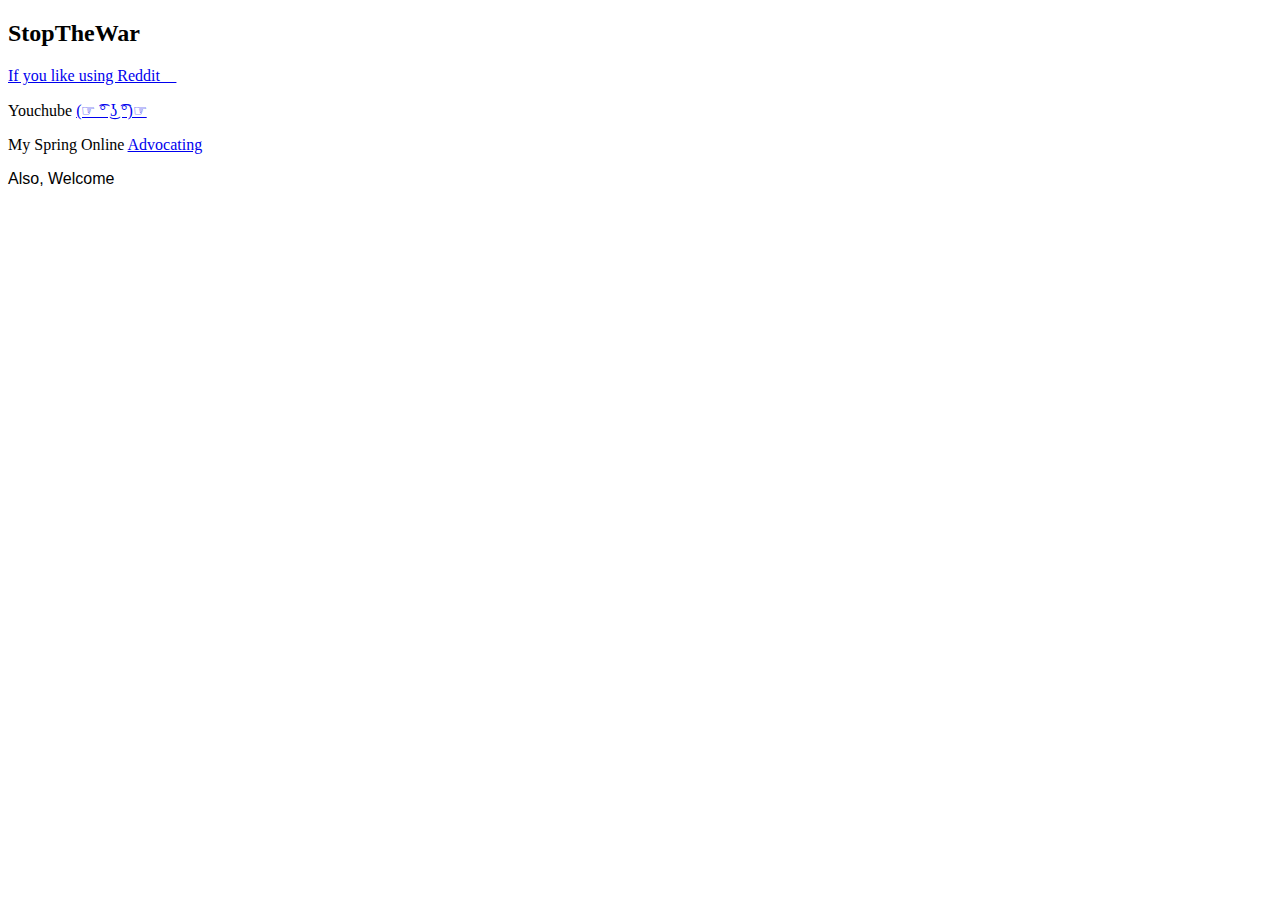
<file: index.html>
<!DOCTYPE html>
<html>
  <head>
    <meta charset="UTF-8">
    <meta http-equiv="X-UA-Compatible" content="IE=edge">
    <meta name="viewport" content="width=device-width, initial-scale=1.0">
    <title>Organization | Welcome</title>
    <link rel="stylesheet" href="style.css">
  </head>
  
  <body style="background-color:white">
    
   <header>
    <h2>StopTheWar</h2>
   </header>   
    
    <div class="header">
    <a href="reddit.html">If you like using Reddit 𓆉</a>
    <p>Youchube <a href="youtube.html">(☞ ͡° ͜ʖ ͡°)☞</a></p>
    <p>My Spring Online <a href="spring.html">Advocating</a></p>
    <p style="font-family:Helvetica">
          Also, Welcome</p>
    </div>
    <footer>
     
    </footer>
  </body>
</html>
</file>
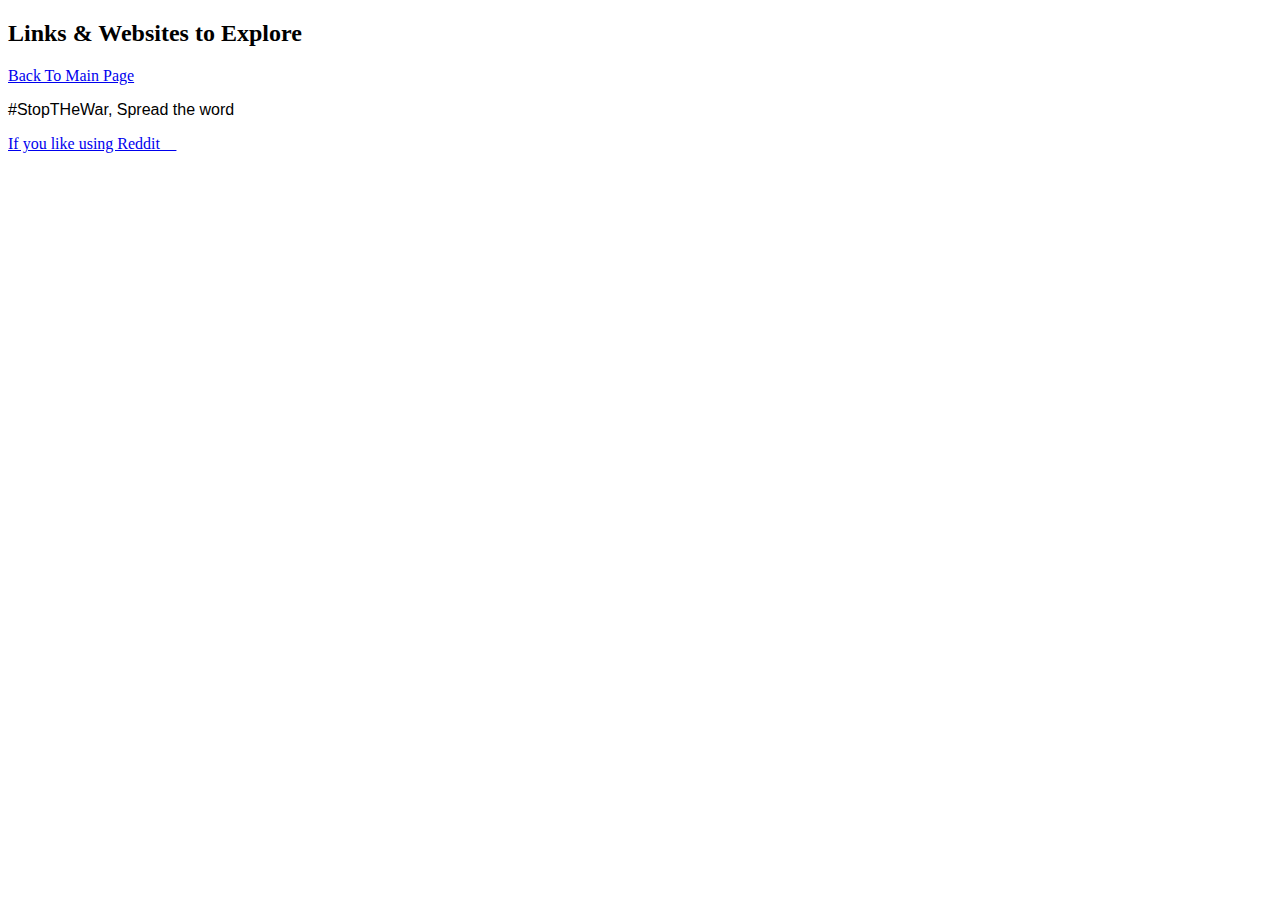
<file: page.html>
<!DOCTYPE html>
<html>
  <head>
    <meta charset="utf-8">
    <meta name="viewport" content="width=device-width">

    <title>Organization | Welcome</title>
    <link rel="stylesheet" href="style.css">
  </head>
  <body style="background-color:white">
    <header>
      <div class="container">
        <div id="branding">
          <h2>Links & Websites to Explore</h2>
        </div>
      </div>
    </header>          
           <a href="index.html">Back To Main Page</a>
          
          
          <p>
<p style="font-family:Helvetica">
          #StopTHeWar, Spread the word</p>
        </div>
  <a href="reddit.html">If you like using Reddit 𓆉</a>
  
    </section>
    <footer>
     
    </footer>
  </body>
</html>
</file>
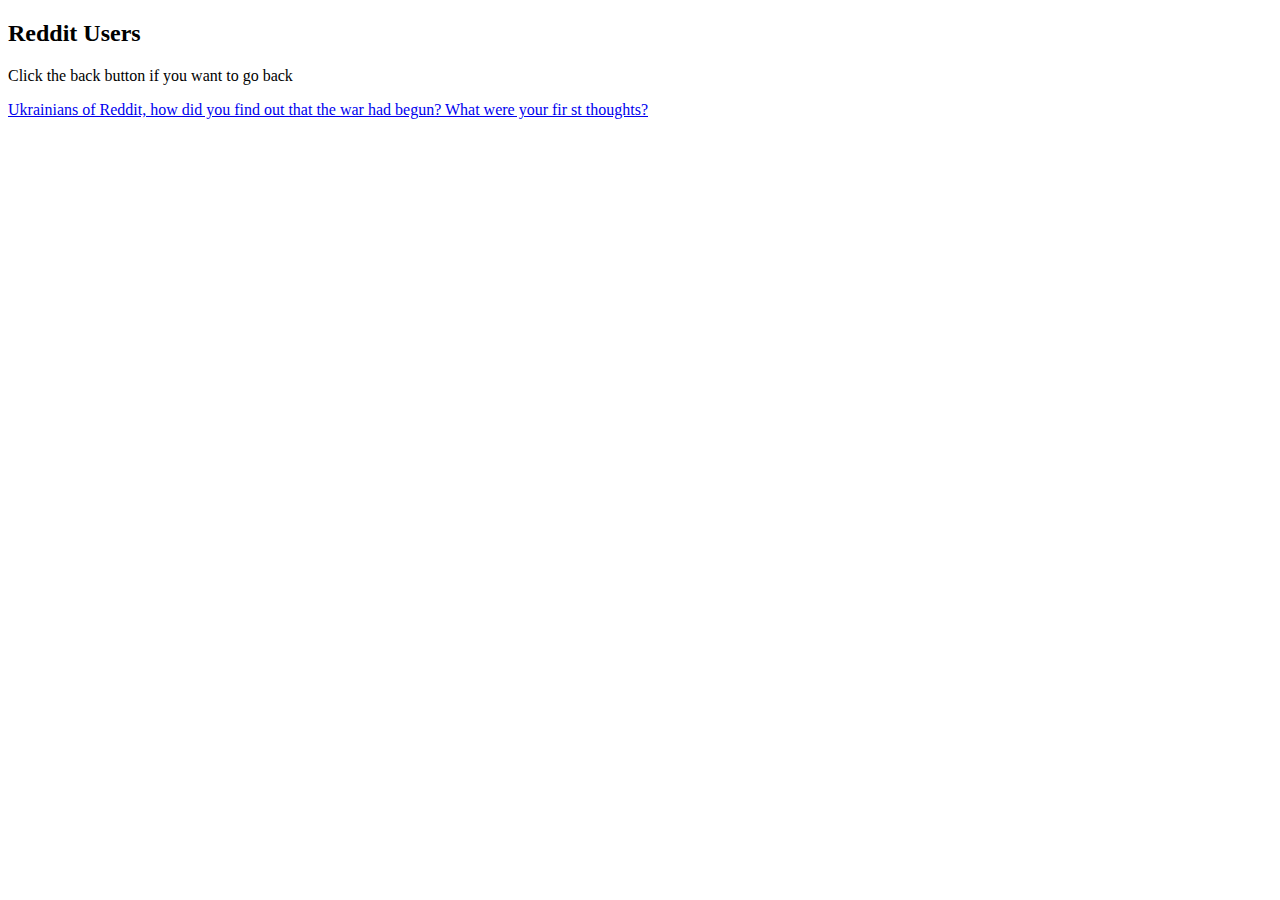
<file: reddit.html>
<!DOCTYPE html>
<html>
  <head>
    <meta charset="utf-8">
    <meta name="viewport" content="width=device-width">

    <title>Organization | Welcome</title>
    <link rel="stylesheet" href="style.css">
  </head>
  <body style="background-color:white">
    <header>
      <div class="container">
        <div id="branding">
          <h2>Reddit Users</h2>
        </div>
      </div>
    </header>          
   <p>Click the back button if you want to go back</p>
   
          
   <a href="https://www.reddit.com/r/AskReddit/comments/u9gfgt/ukrainians_of_reddit_how_did_you_find_out_that/?utm_source=share&utm_medium=web2x&context=3">Ukrainians of Reddit, how did you find out that the war had begun? What were your fir
    st thoughts?</a>       

  
    <footer>
     
    </footer>
  </body>
</html>


<!--  <p>
<p style="font-family:Helvetica">
          Welcome</p> -->
</file>
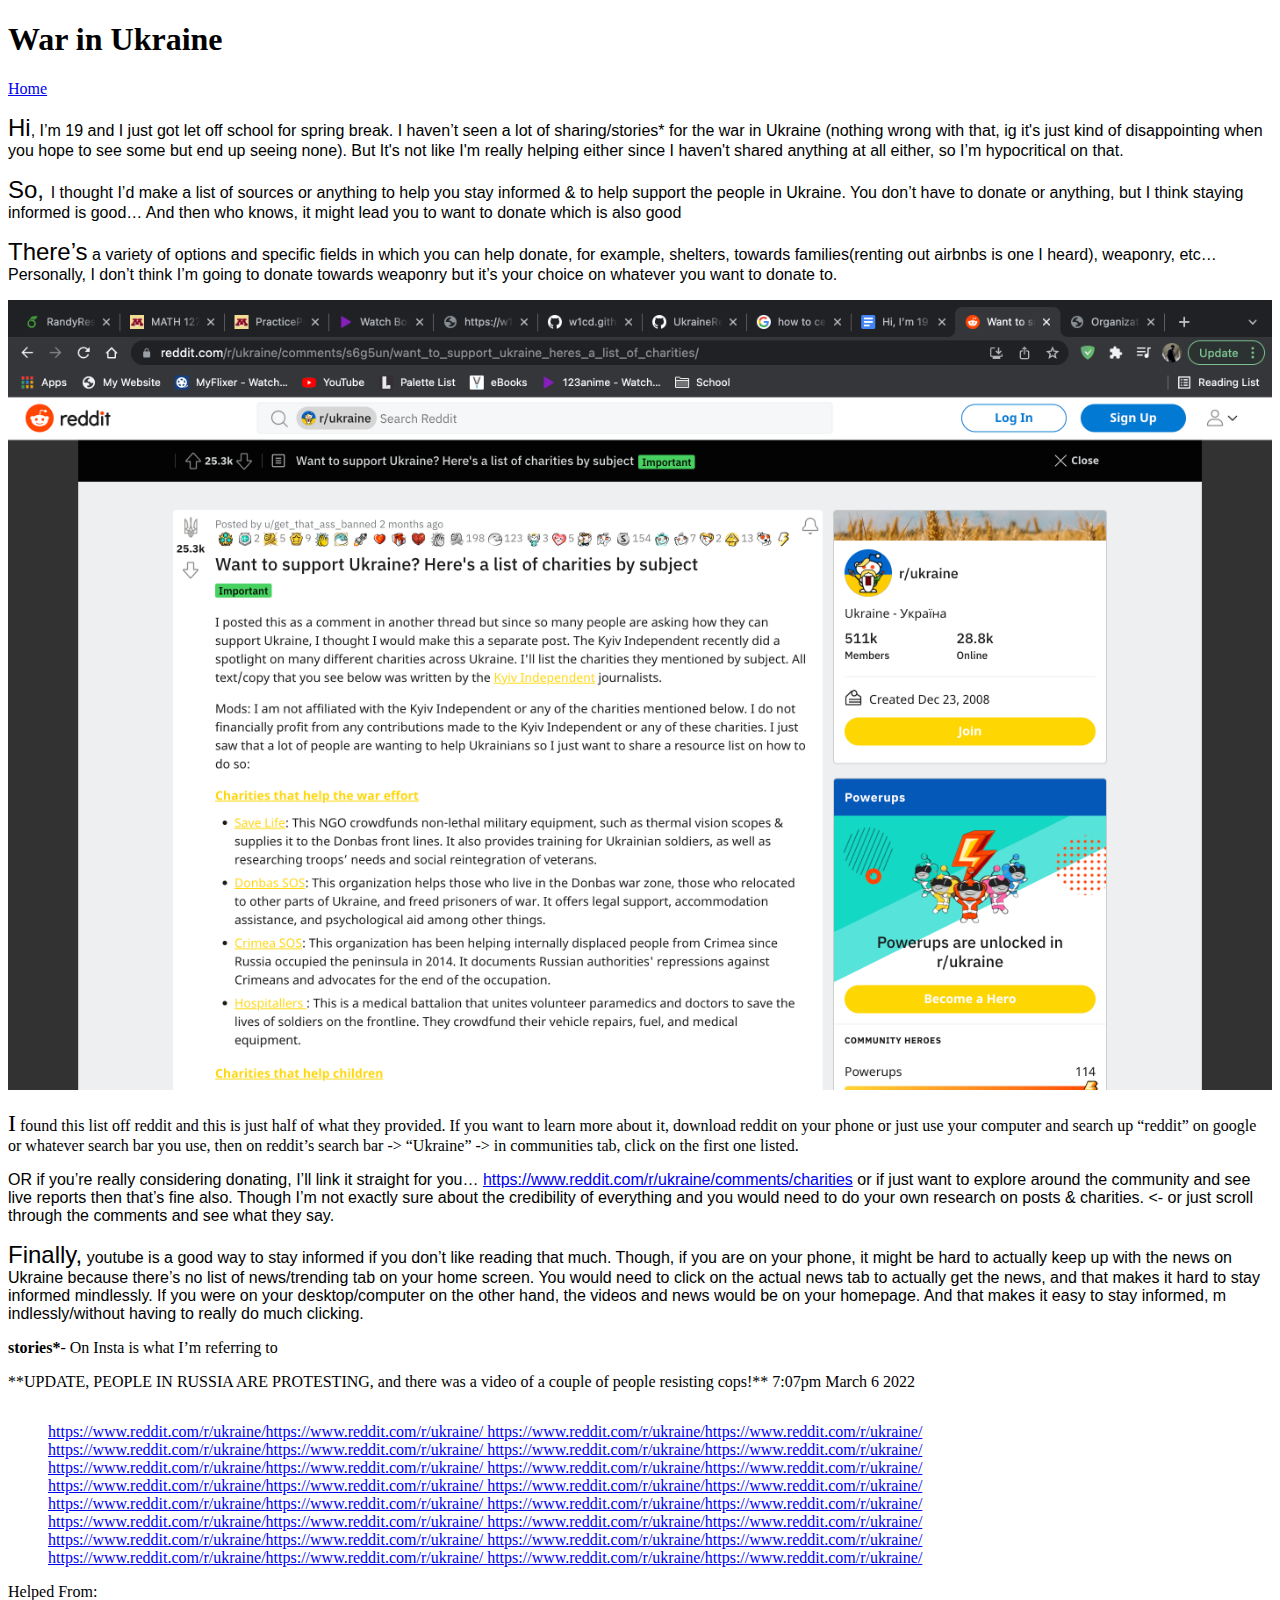
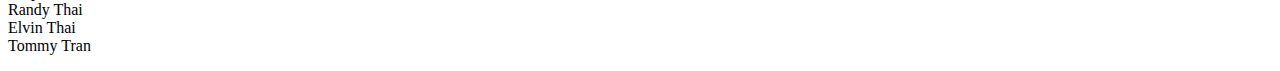
<file: spring.html>
<!DOCTYPE html>
<html>
  <head>
    <meta charset="utf-8">
    <meta name="viewport" content="width=device-width">

    <title>Organization | Welcome</title>
    <link rel="stylesheet" href="style.css">
  </head>
  <body style="background-color:white">
    <header>
      <div class="container">
        <div id="branding">
          <h1><span class="highlight">War</span> in Ukraine</h1>
        </div>
      </div>
    </header>

    <section id="boxes">
      <div class="container">
        <div class="box">
          <!-- <h3>WHY</h3> -->
          
<!--           <p> website testing, sorry </p> -->
            <a href="index.html">Home</a> 
          
          <p>
<p style="font-family:Helvetica">
          <font size="5">Hi</font>, I’m 19 and I just got let off school for spring break.
            I haven’t seen a lot of sharing/stories* for the war in
            Ukraine (nothing wrong with that, ig it's just kind of disappointing when you hope to see 
            some but end up seeing none). But It's not like I'm really helping either since I haven't 
            shared anything at all either, so I’m hypocritical on that. </p>
        </div>
        <div class="box">
          <!-- <h3>SO...</h3> -->
          <p>
          <!-- font size=*30* face=*helvetica Neue*> -->
<p style="font-family:Helvetica">
          <font size="5">So, </font> <!-- </font></p> -->I thought I’d make a list of sources or anything to help you
            stay informed & to help support the people in Ukraine. You don’t
            have to donate or anything, but I think staying informed is
            good… And then who knows, it might lead you to want to donate
            which is also good</p>
        </div>
        <div class="box">
          <!-- <h3>SO WHAT?</h3> -->
          <p>
<p style="font-family:Helvetica">
          <font size="5"> There’s</font> a variety of options and specific fields in which you
            can help donate, for example, shelters,
            towards families(renting out airbnbs is one I heard),
            weaponry, etc… Personally, I don’t think I’m going to donate
            towards weaponry but it’s your choice on whatever you want to
            donate to.</p>
          <img style="width: 100%;" src="charities.png" />
        </div>

        <div class="box">
          <!-- <h3>LIST</h3> -->
          <p>
<font size="5">I</font> found this list off reddit and this is just half of what they
            provided. If you want to learn more about it, download reddit on
            your phone or just use your computer and search up “reddit” on
            google or whatever search bar you use, then on reddit’s search
            bar -> “Ukraine” -> in communities tab, click on the first one
            listed.</p>
        </div>

        <div class="box">
<!--           <h3>?</h3> -->
  <p><p style="font-family:Helvetica">OR if you’re really considering donating, I’ll link it straight
            for you…
           <a href="https://www.reddit.com/r/ukraine/comments/s6g5un/want_to_support_ukraine_heres_a_list_of_charities/">
            https://www.reddit.com/r/ukraine/comments/charities</a>
            or if just want to explore around the community and see live
            reports then that’s fine also. Though I’m not exactly sure about
            the credibility of everything and you would need to do your own
            research on posts & charities. <- or just scroll through the
            comments and see what they say.
          </p>
        </div>

        <div class="box">
<!--           <h3>?</h3> -->
          <p>
  <p style="font-family:Helvetica">
            <font size="5">Finally,</font> youtube is a good way to stay informed if you don’t like
            reading that much. Though, if you are on your phone, it might be
            hard to actually keep up with the news on Ukraine because there’s
            no list of news/trending tab on your home screen. You would need
            to click on the actual news tab to actually get the news, and that
            makes it hard to stay informed mindlessly. If you were on your
            desktop/computer on the other hand, the videos and news would
            be on your homepage. And that makes it easy to stay informed, m
            indlessly/without having to really do much clicking.
          </p>
        </div>

        <div class="box">
<!--           <h3>?</h3> -->
          <p>
            <b>stories*</b>-  On Insta is what I’m referring to
          </p>
        </div>

        <div class="box">
<!--           <h3>?</h3> -->
          <p>
            **UPDATE, PEOPLE IN RUSSIA ARE PROTESTING, and there was a video
            of a couple of people resisting cops!** 7:07pm March 6 2022
          </p>
        </div>

        <nav>
          <ul>
            <font size="3">
            <a href="https://www.reddit.com/r/ukraine/">           
    https://www.reddit.com/r/ukraine/https://www.reddit.com/r/ukraine/
    https://www.reddit.com/r/ukraine/https://www.reddit.com/r/ukraine/
    https://www.reddit.com/r/ukraine/https://www.reddit.com/r/ukraine/
    https://www.reddit.com/r/ukraine/https://www.reddit.com/r/ukraine/
    https://www.reddit.com/r/ukraine/https://www.reddit.com/r/ukraine/
    https://www.reddit.com/r/ukraine/https://www.reddit.com/r/ukraine/
    https://www.reddit.com/r/ukraine/https://www.reddit.com/r/ukraine/
    https://www.reddit.com/r/ukraine/https://www.reddit.com/r/ukraine/
    https://www.reddit.com/r/ukraine/https://www.reddit.com/r/ukraine/
    https://www.reddit.com/r/ukraine/https://www.reddit.com/r/ukraine/
    https://www.reddit.com/r/ukraine/https://www.reddit.com/r/ukraine/
    https://www.reddit.com/r/ukraine/https://www.reddit.com/r/ukraine/
    https://www.reddit.com/r/ukraine/https://www.reddit.com/r/ukraine/
    https://www.reddit.com/r/ukraine/https://www.reddit.com/r/ukraine/
    https://www.reddit.com/r/ukraine/https://www.reddit.com/r/ukraine/
    https://www.reddit.com/r/ukraine/https://www.reddit.com/r/ukraine/          
          </a></li>
            </font>
          </ul>
        </nav>

      </div>
    </section>

    <footer>
      <p>Helped From: <br>Randy Thai<br>Elvin Thai<br>Tommy Tran </p>
    </footer>
  </body>
</html>
</file>
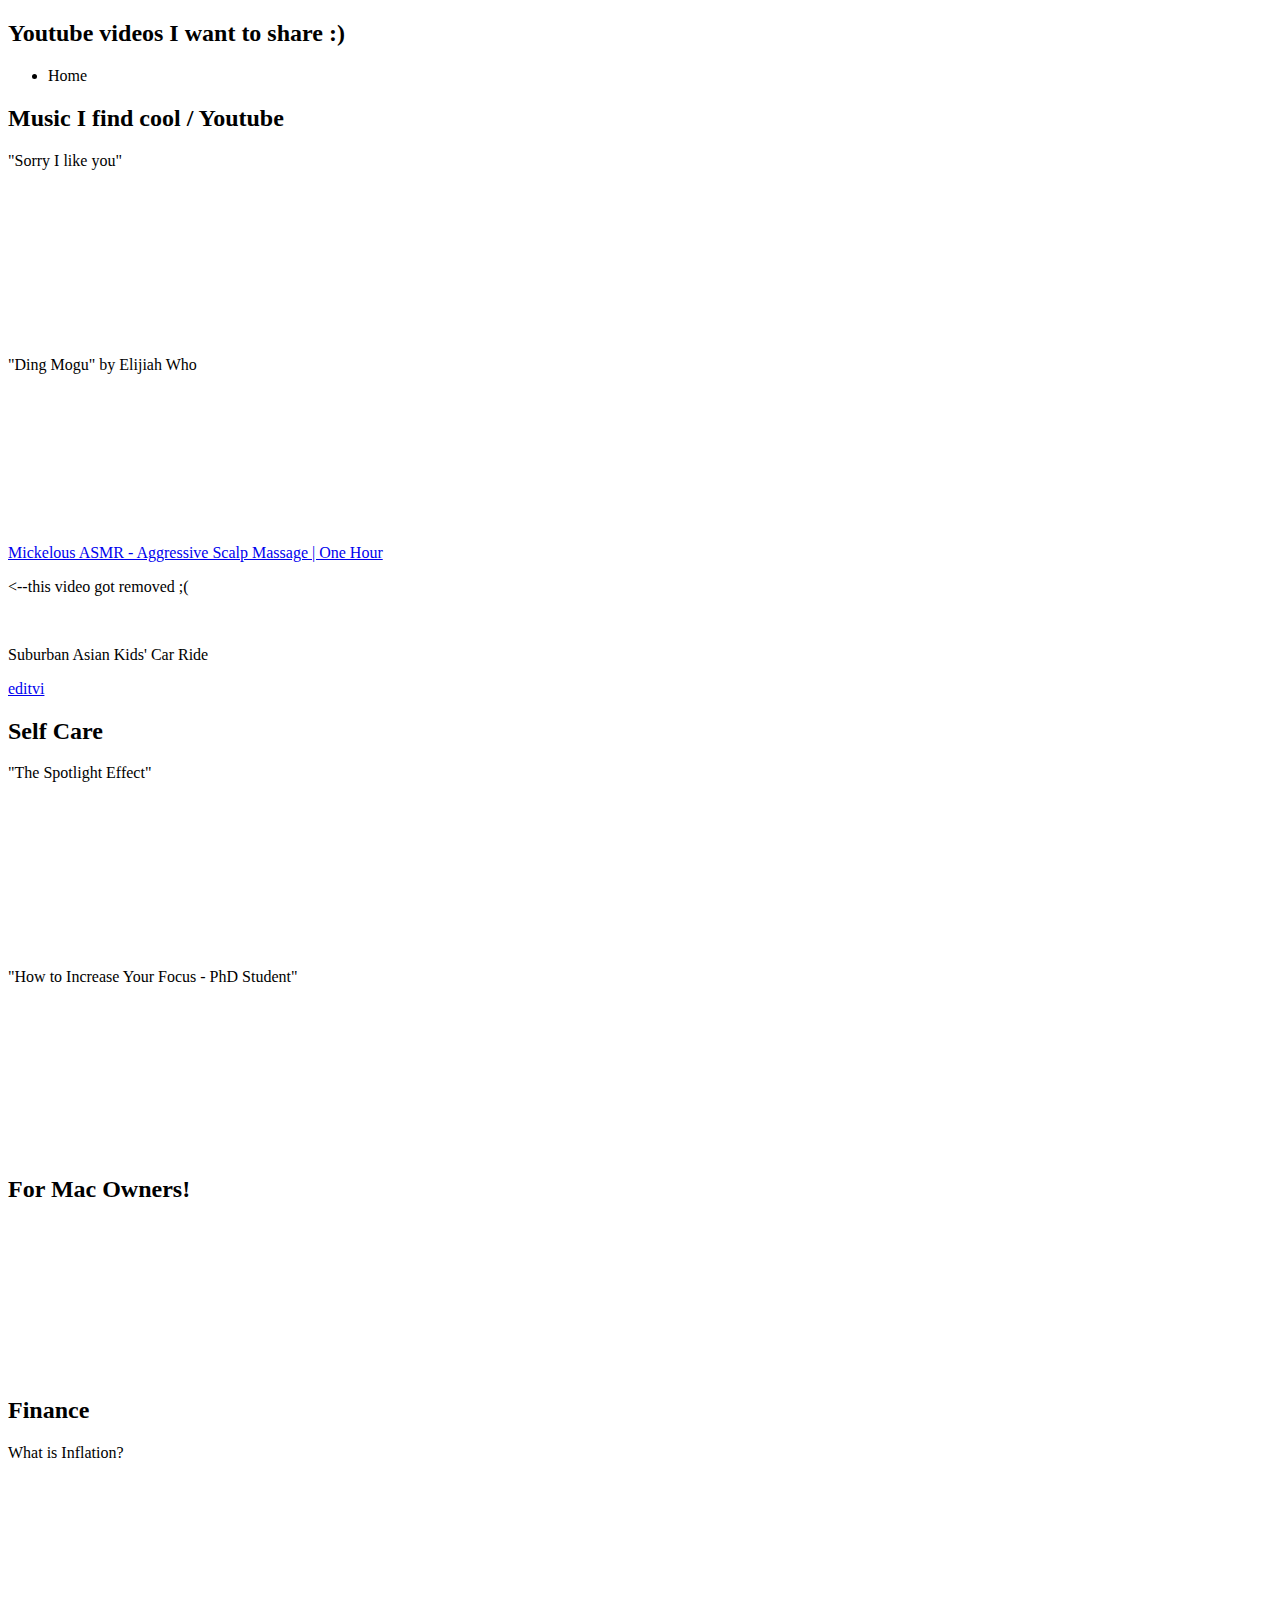
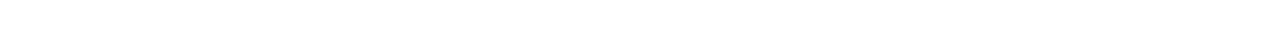
<file: youtube.html>
<!DOCTYPE html>
<html>
  <head>
    <meta charset="utf-8">
    <meta name="viewport" content="width=device-width">

    <title>Organization | Welcome</title>
    <link rel="stylesheet" href="style.css">
  </head>
  <body style="background-color:white">
    <header>
      <div class="container">
        <div id="branding">
          <h2>Youtube videos I want to share :)</h1>
        </div>
      </div>
    </header>          
<!--            <a href="index.html">Back To Main Page</a> -->
    <ul>
      <li>Home</li>
    </ul>
    
          
 <h2>Music I find cool / Youtube</h5>
    <p> "Sorry I like you"</p>
   <iframe src="https://www.youtube.com/embed/GgVcgbtHY9k"frameborder="0" allowfullscreen></iframe>
          <!-- <a href="https://youtu.be/GgVcgbtHY9k">Sorry I like you</a> -->
   <br>
    <p> "Ding Mogu" by Elijiah Who</p>
     <iframe src="https://www.youtube.com/embed/n_nQrq0itAQ"frameborder="0" allowfullscreen</iframe>
<!--        <a href="https://youtu.be/n_nQrq0itAQ">Ding Mogu (Elijah who)</a> -->
  <br>
    <iframe src="https://www.youtube.com/embed/YI1S91r_Dt8"frameborder="0" allow="accelerometer; autoplay; clipboard-write; encrypted-media; gyroscope; picture-in-picture" allowfullscreen></iframe>
<!--     <a href="https://youtu.be/YI1S91r_Dt8">Green Book | "I'll Play If You Want Me To"</a> -->
   <br>
       <a href="https://youtu.be/ddRHzE0Vi6Q">Mickelous ASMR - Aggressive Scalp Massage | One Hour </a> <p> <--this video got removed ;( </p>
    <br>
<!--     <iframe src="https://www.youtube.com/embed/xXRS_JcUErg" frameborder="0" allow="accelerometer; autoplay; clipboard-write; encrypted-media; gyroscope; picture-in-picture" allowfullscreen></iframe> -->
    <p>Suburban Asian Kids' Car Ride</p>   
    <a href="https://youtu.be/xXRS_JcUErg">editvi</a>
    
    <h2> Self Care </h2>
    <p> "The Spotlight Effect" </p>
    <iframe src="https://www.youtube.com/embed/_2AhMU1FJfc"frameborder="0" allow="accelerometer; autoplay; clipboard-write; encrypted-media; gyroscope; picture-in-picture" allowfullscreen></iframe>
    <p> "How to Increase Your Focus - PhD Student"</p>
    <iframe src="https://www.youtube.com/embed/wYOB92bRM6g"frameborder="0" allow="accelerometer; autoplay; clipboard-write; encrypted-media; gyroscope; picture-in-picture" allowfullscreen></iframe>
</section>
  <h2> For Mac Owners! </h2>
  <iframe src="https://www.youtube.com/embed/l2gvqS6C3r4"frameborder="0" allow="accelerometer; autoplay; clipboard-write; encrypted-media; gyroscope; picture-in-picture" allowfullscreen></iframe>  
  <h2> Finance </h2>
  <p>What is Inflation?</p>
  <iframe src="https://www.youtube.com/embed/AErS1eyHzzw"frameborder="0" allow="accelerometer; autoplay; clipboard-write; encrypted-media; gyroscope; picture-in-picture" allowfullscreen></iframe>
  <footer>
     
    </footer>
  </body>
</html>
</file>
<file: style.css>
nav ul {
    float: left;
}
</file>
